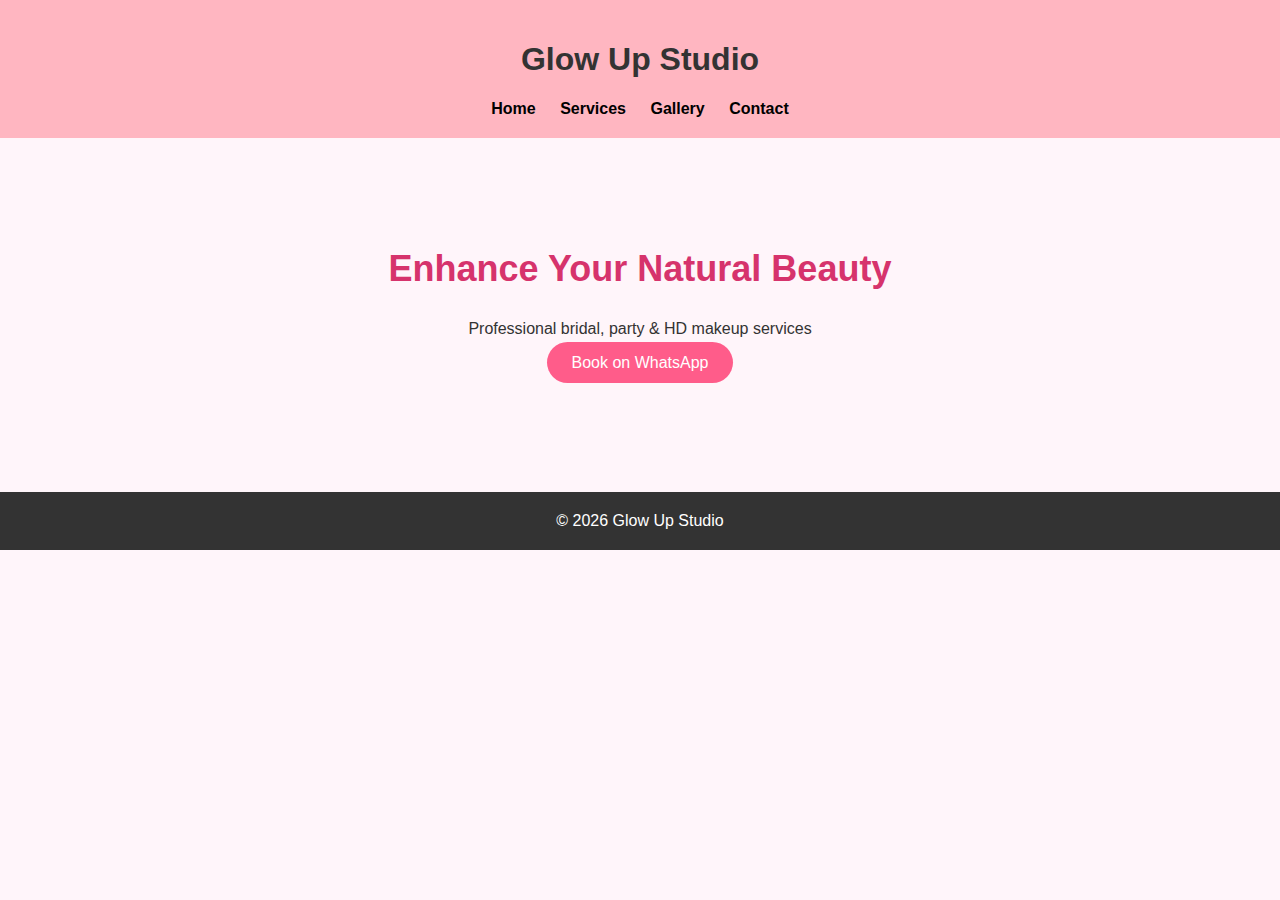
<file: index.html>
<!DOCTYPE html>
<html lang="en">
<head>
  <meta charset="UTF-8">
  <title>Glow Up Studio | Makeup Artist</title>
  <link rel="stylesheet" href="style.css">
</head>
<body>

<header>
  <h1>Glow Up Studio</h1>
  <nav>
    <a href="index.html">Home</a>
    <a href="services.html">Services</a>
    <a href="gallery.html">Gallery</a>
    <a href="contact.html">Contact</a>
  </nav>
</header>

<section class="hero">
  <h2>Enhance Your Natural Beauty</h2>
  <p>Professional bridal, party & HD makeup services</p>
  <a class="btn" href="https://wa.me/918077727754">Book on WhatsApp</a>
</section>

<footer>© 2026 Glow Up Studio</footer>

</body>
</html>
</file>
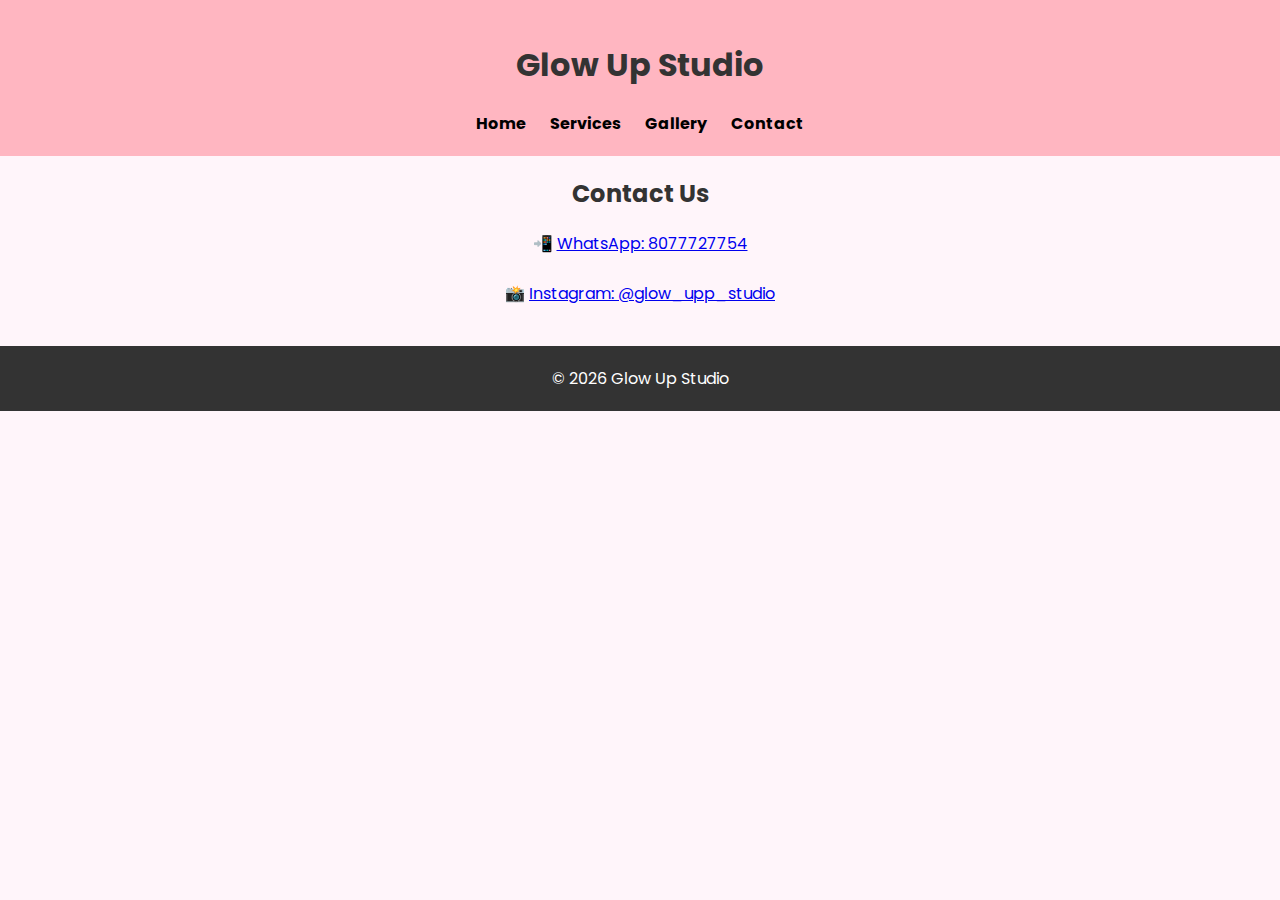
<file: contact.html>
<link href="https://fonts.googleapis.com/css2?family=Poppins:wght@300;400;600&display=swap" rel="stylesheet"><!DOCTYPE html>
<html>
<head>
  <title>Contact | Glow Up Studio</title>
  <link rel="stylesheet" href="style.css">
</head>
<body>

<header>
  <h1>Glow Up Studio</h1>
  <nav>
    <a href="index.html">Home</a>
    <a href="services.html">Services</a>
    <a href="gallery.html">Gallery</a>
    <a href="contact.html">Contact</a>
  </nav>
</header>

<h2>Contact Us</h2>

<p>
📲 <a href="https://wa.me/918077727754">WhatsApp: 8077727754</a><br><br>
📸 <a href="https://instagram.com/glow_upp_studio">Instagram: @glow_upp_studio</a>
</p>

<footer>© 2026 Glow Up Studio</footer>

</body>
</html>
</file>
<file: style.css>
body {
  margin: 0;
  font-family: Arial;
  text-align: center;
}

header {
  background: #ffb6c1;
  padding: 20px;
}

nav a {
  margin: 0 10px;
  text-decoration: none;
  color: black;
  font-weight: bold;
}

.hero {
  padding: 80px 20px;
}

.hero h2 {
  color: #d6336c;
  font-size: 36px;
}

.btn {
  background: #ff5c8a;
  color: white;
  padding: 12px 25px;
  border-radius: 25px;
  text-decoration: none;
}

.grid {
  display: grid;
  grid-template-columns: repeat(auto-fit, minmax(220px,1fr));
  gap: 20px;
  padding: 20px;
}

.card {
  border: 1px solid #ffd6e0;
  padding: 20px;
  border-radius: 15px;
}

img {
  width: 100%;
  border-radius: 15px;
}

footer {
  background: #333;
  color: white;
  padding: 20px;
  margin-top: 40px;
}body {
  margin: 0;
  font-family: 'Poppins', sans-serif;
  background: #fff5fa;
  color: #333;
}
</file>
